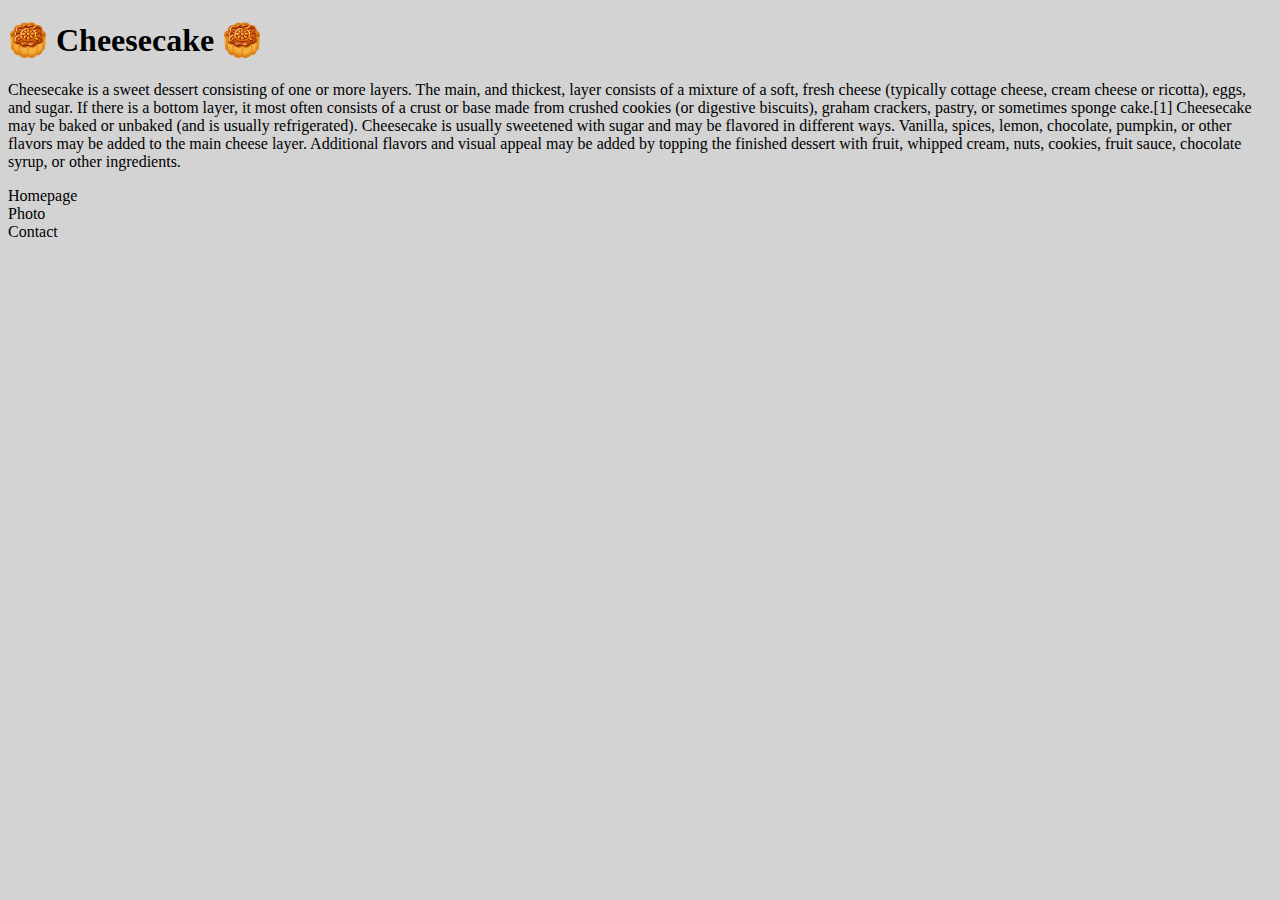
<file: index.html>
<!DOCTYPE html>
<html lang="en">
  <head>
    <meta charset="UTF-8" />
    <meta http-equiv="X-UA-Compatible" content="IE=edge" />
    <meta name="viewport" content="width=device-width, initial-scale=1.0" />
    <meta name="description" content="Website dedicated to tasty cheesecake." />
    <title>Cheesecake | flourless.com.ua</title>
    <link
      href="https://cdn.jsdelivr.net/npm/bootstrap@5.2.0/dist/css/bootstrap.min.css"
      rel="stylesheet"
      integrity="sha384-gH2yIJqKdNHPEq0n4Mqa/HGKIhSkIHeL5AyhkYV8i59U5AR6csBvApHHNl/vI1Bx"
      crossorigin="anonymous"
    />
    <script
      src="https://cdn.jsdelivr.net/npm/bootstrap@5.2.0/dist/js/bootstrap.bundle.min.js"
      integrity="sha384-A3rJD856KowSb7dwlZdYEkO39Gagi7vIsF0jrRAoQmDKKtQBHUuLZ9AsSv4jD4Xa"
      crossorigin="anonymous"
    ></script>
    <link rel="stylesheet" href="/css/style.css" />
  </head>
  <body>
    <div class="container">
      <div class="row justify-content-center">
        <div class="col-12">
          <h1 class="text-center mt-5">🥮 Cheesecake 🥮</h1>
          <p class="text-center">
            Cheesecake is a sweet dessert consisting of one or more layers. The
            main, and thickest, layer consists of a mixture of a soft, fresh
            cheese (typically cottage cheese, cream cheese or ricotta), eggs,
            and sugar. If there is a bottom layer, it most often consists of a
            crust or base made from crushed cookies (or digestive biscuits),
            graham crackers, pastry, or sometimes sponge cake.[1] Cheesecake may
            be baked or unbaked (and is usually refrigerated). Cheesecake is
            usually sweetened with sugar and may be flavored in different ways.
            Vanilla, spices, lemon, chocolate, pumpkin, or other flavors may be
            added to the main cheese layer. Additional flavors and visual appeal
            may be added by topping the finished dessert with fruit, whipped
            cream, nuts, cookies, fruit sauce, chocolate syrup, or other
            ingredients.
          </p>
        </div>
        <div class="col-2 text-center">
          <a href="/" title="Cheesecake Homepage">Homepage</a>
        </div>
        <div class="col-2 text-center">
          <a href="/photo.html" title="Cheesecake Photo">Photo</a>
        </div>
        <div class="col-2 text-center">
          <a href="/contacts.html" title="Cheesecake Maker Contacts">Contact</a>
        </div>
      </div>
    </div>
  </body>
</html>
</file>
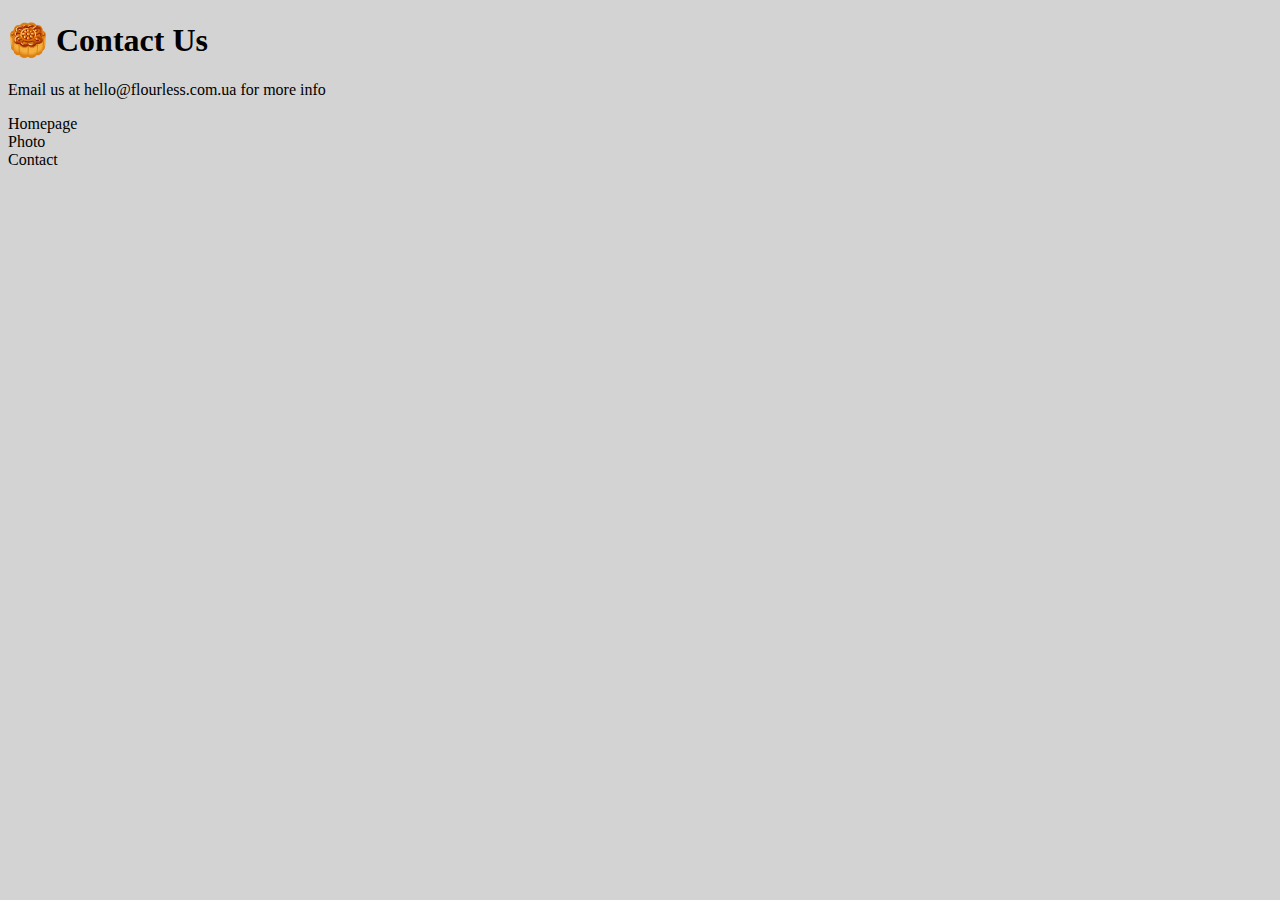
<file: contacts.html>
<!DOCTYPE html>
<html lang="en">
  <head>
    <meta charset="UTF-8" />
    <meta http-equiv="X-UA-Compatible" content="IE=edge" />
    <meta name="viewport" content="width=device-width, initial-scale=1.0" />
    <meta name="description" content="Cheesecake maker contact page." />
    <title>Contacts - Cheesecake | flourless.com.ua</title>
    <link
      href="https://cdn.jsdelivr.net/npm/bootstrap@5.2.0/dist/css/bootstrap.min.css"
      rel="stylesheet"
      integrity="sha384-gH2yIJqKdNHPEq0n4Mqa/HGKIhSkIHeL5AyhkYV8i59U5AR6csBvApHHNl/vI1Bx"
      crossorigin="anonymous"
    />
    <script
      src="https://cdn.jsdelivr.net/npm/bootstrap@5.2.0/dist/js/bootstrap.bundle.min.js"
      integrity="sha384-A3rJD856KowSb7dwlZdYEkO39Gagi7vIsF0jrRAoQmDKKtQBHUuLZ9AsSv4jD4Xa"
      crossorigin="anonymous"
    ></script>
    <link rel="stylesheet" href="/css/style.css" />
  </head>
  <body>
    <div class="container">
      <div class="row justify-content-center">
        <div class="col-12">
          <h1 class="text-center mt-5">🥮 Contact Us</h1>
          <p class="text-center">
            Email us at
            <a href="mailto:hello@flourless.com.ua">hello@flourless.com.ua</a>
            for more info
          </p>
        </div>
        <div class="col-2 text-center">
          <a href="/" title="Cheesecake Homepage">Homepage</a>
        </div>
        <div class="col-2 text-center">
          <a href="/photo.html" title="Cheesecake Photo">Photo</a>
        </div>
        <div class="col-2 text-center">
          <a href="/contacts.html" title="Cheesecake Maker Contacts">Contact</a>
        </div>
      </div>
    </div>
  </body>
</html>
</file>
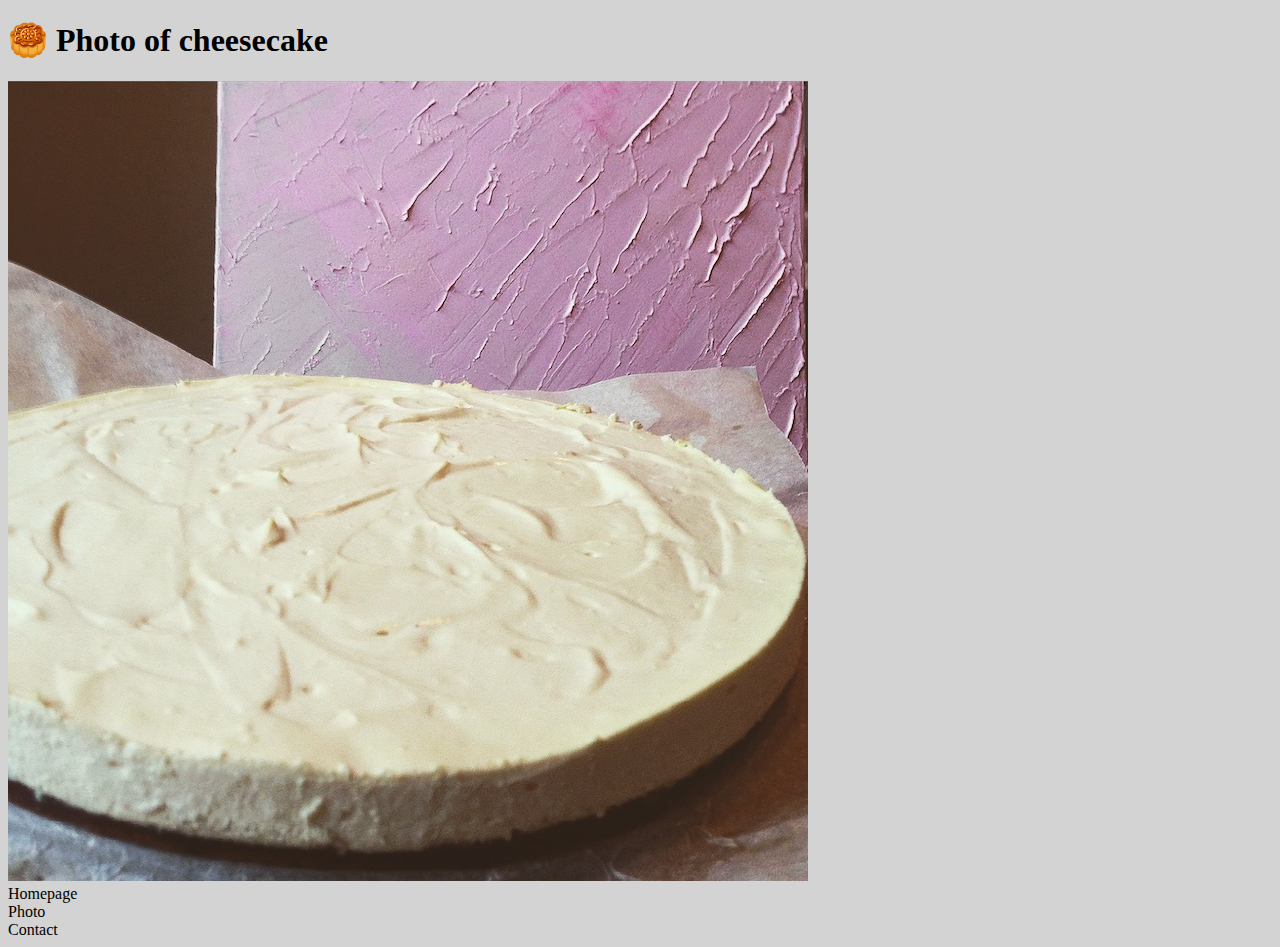
<file: photo.html>
<!DOCTYPE html>
<html lang="en">
  <head>
    <meta charset="UTF-8" />
    <meta http-equiv="X-UA-Compatible" content="IE=edge" />
    <meta name="viewport" content="width=device-width, initial-scale=1.0" />
    <title>Photo - Cheesecake | flourless.com.ua</title>
    <meta name="description" content="Cheesecake Photo page." />
    <link
      href="https://cdn.jsdelivr.net/npm/bootstrap@5.2.0/dist/css/bootstrap.min.css"
      rel="stylesheet"
      integrity="sha384-gH2yIJqKdNHPEq0n4Mqa/HGKIhSkIHeL5AyhkYV8i59U5AR6csBvApHHNl/vI1Bx"
      crossorigin="anonymous"
    />
    <script
      src="https://cdn.jsdelivr.net/npm/bootstrap@5.2.0/dist/js/bootstrap.bundle.min.js"
      integrity="sha384-A3rJD856KowSb7dwlZdYEkO39Gagi7vIsF0jrRAoQmDKKtQBHUuLZ9AsSv4jD4Xa"
      crossorigin="anonymous"
    ></script>
    <link rel="stylesheet" href="/css/style.css" />
  </head>
  <body>
    <div class="container">
      <div class="row justify-content-center">
        <div class="col-12">
          <h1 class="text-center mt-5">🥮 Photo of cheesecake</h1>
          <img
            src="/img/cheesecake.jpeg"
            alt="Tasty Cheesecake"
            class="img-fluid rounded mx-auto d-block"
          />
        </div>
        <div class="col-2 text-center">
          <a href="/" title="Cheesecake Homepage">Homepage</a>
        </div>
        <div class="col-2 text-center">
          <a href="/photo.html" title="Cheesecake Photo">Photo</a>
        </div>
        <div class="col-2 text-center">
          <a href="/contacts.html" title="Cheesecake Maker Contacts">Contact</a>
        </div>
      </div>
    </div>
  </body>
</html>
</file>
<file: css/style.css>
body {
  background-color: lightgrey;
}

a {
  text-decoration: none;
  color: black;
}
a:hover {
  text-decoration: underline;
  color: black;
}
</file>
